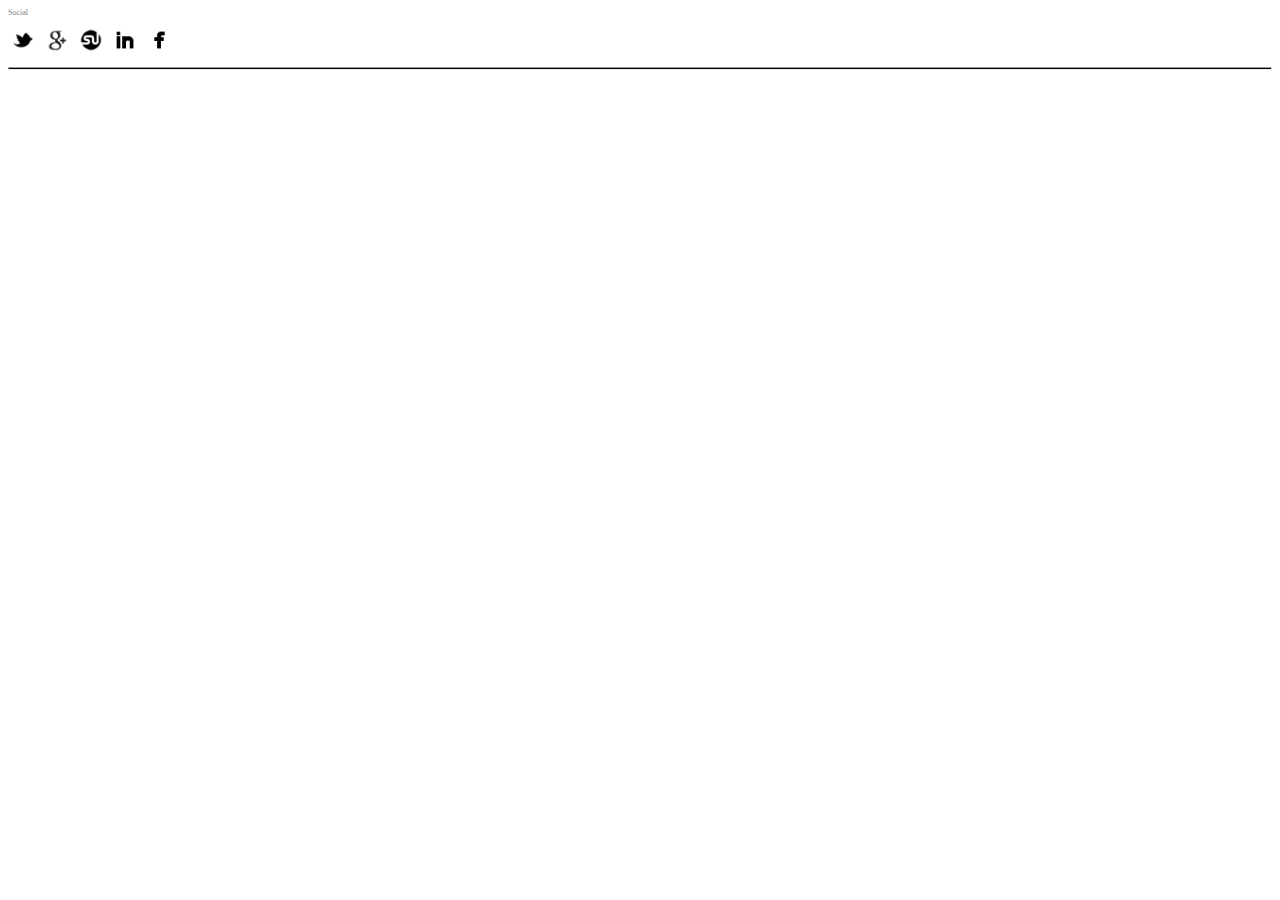
<file: iconset/index.html>
<!DOCTYPE html>
<html lang="en">
<head>
    <meta charset="UTF-8">
    <meta name="viewport" content="width=device-width, initial-scale=1.0">
    <meta http-equiv="X-UA-Compatible" content="ie=edge">
    <link rel="stylesheet" href="style.css">
    <title>IconSet</title>
</head>
<body>
    <p>Social</p>
    <img src="images/twitter.png" alt="twitter">
    <img src="images/google.png" alt="google">
    <img src="images/stum.png" alt="Social">
    <img src="images/link.png" alt="Linkeind">
    <img src="images/face.png" alt="Facebook">
    <hr>
</body>
</html>
</file>
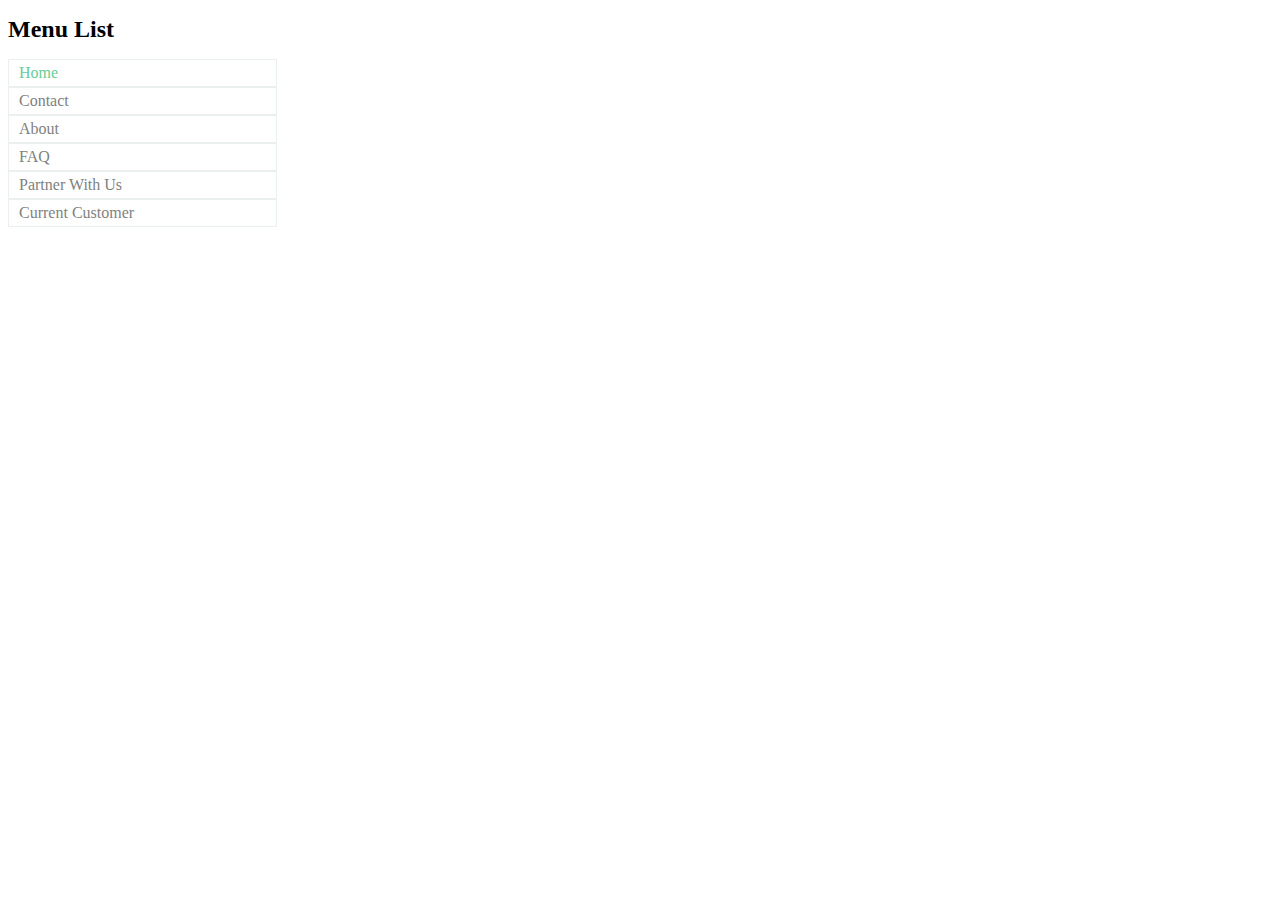
<file: menulist/index.html>
<!DOCTYPE html>
<html lang="en">
<head>
    <meta charset="UTF-8">
    <meta name="viewport" content="width=device-width, initial-scale=1.0">
    <meta http-equiv="X-UA-Compatible" content="ie=edge">
    <link rel="stylesheet" href="style.css">
    <title>Menu List</title>
</head>
<body>
    <h1>Menu List</h1>
    <div class="Home">Home</div>
    <div>Contact</div>
    <div>About</div>
    <div>FAQ</div>
    <div>Partner With Us</div>
    <div>Current Customer</div>
    
</body>
</html>
</file>
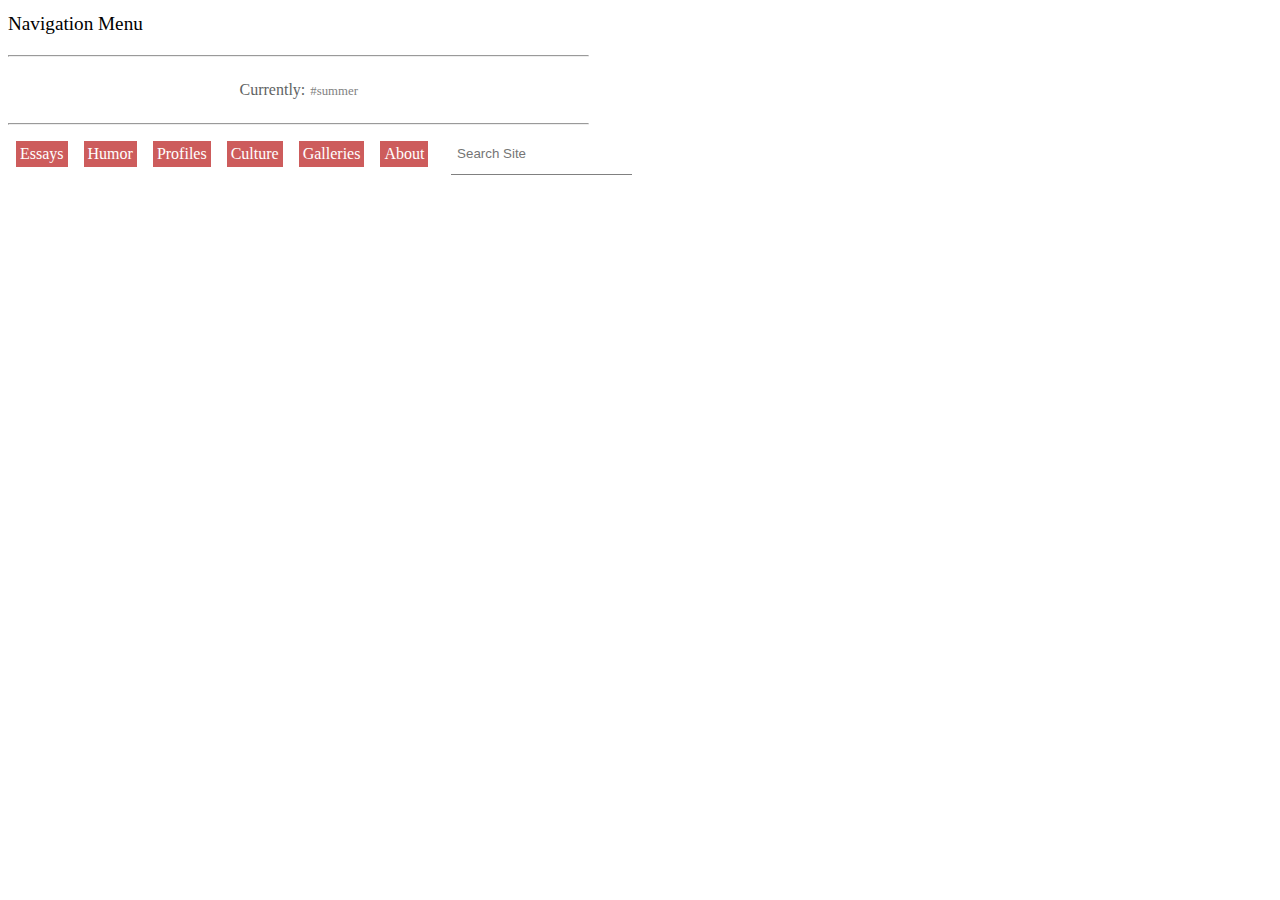
<file: navigationmenu/index.html>
<!DOCTYPE html>
<html lang="en">
<head>
    <meta charset="UTF-8">
    <meta name="viewport" content="width=device-width, initial-scale=1.0">
    <meta http-equiv="X-UA-Compatible" content="ie=edge">
    <link rel="stylesheet" href="style.css">
    <title>Navigation Menu</title>
</head>
<body>
    <h1 class="Title">Navigation Menu</h1>
    <div  class="container">
        <hr>
        <div class="Middle"><p class="current"> Currently:<span class="summer">#summer</span></p> </div>
        <hr>
        <div class="content">
            <p class="options">Essays</p>
            <p class="options">Humor</p>
            <p class="options"> Profiles</p>
            <p class="options">Culture</p>
            <p class="options">Galleries</p>
            <p class="options">About</p>
            <input class="search" type="text" placeholder=" Search Site">
        </div>
    </div>
    
</body>
</html>
</file>
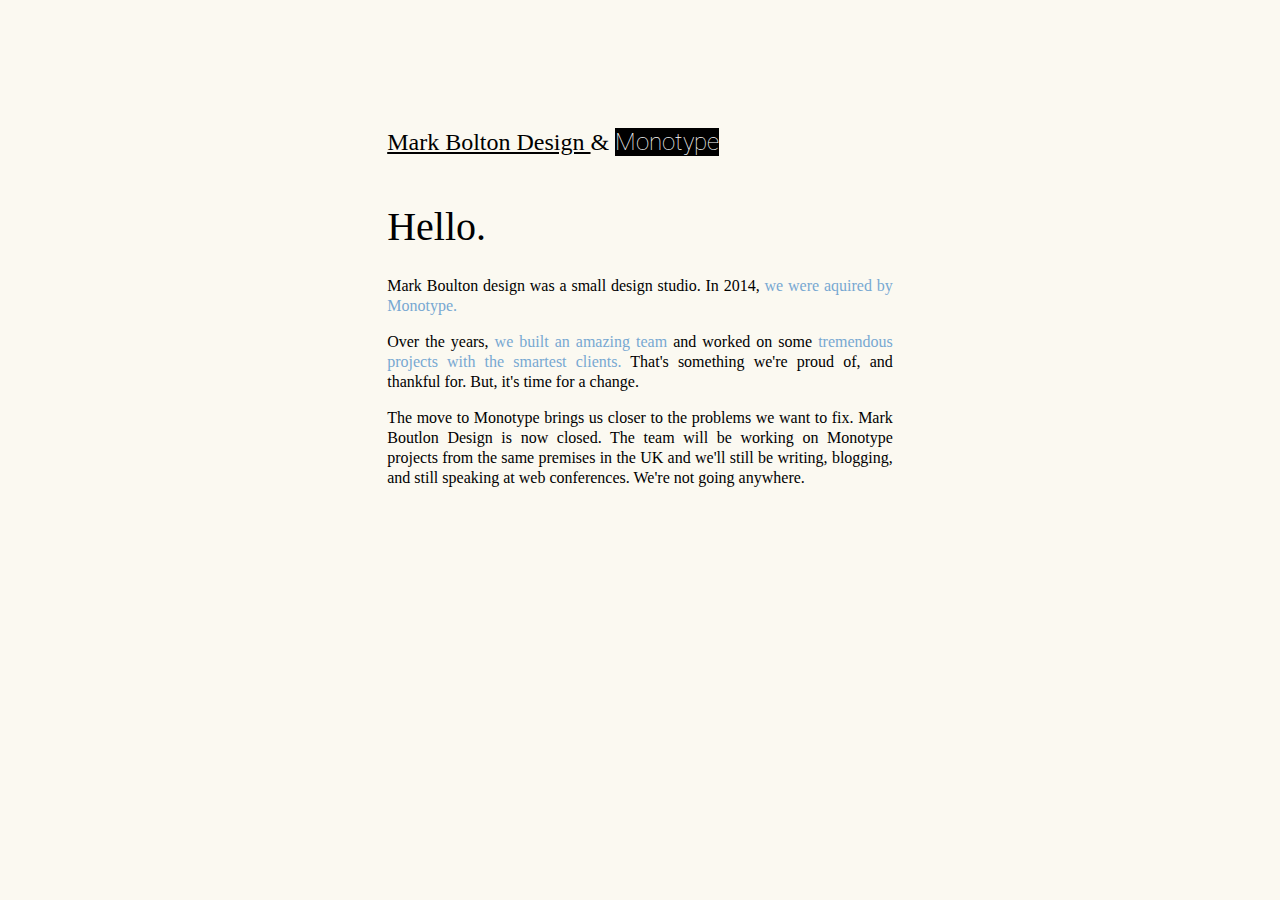
<file: SimpleArticleLayout/index.html>
<!DOCTYPE html>
<html lang="en">
<head>
    <meta charset="UTF-8">
    <meta name="viewport" content="width=device-width, initial-scale=1.0">
    <meta http-equiv="X-UA-Compatible" content="ie=edge">
    <link rel="stylesheet" href="style.css">
    <link href="https://fonts.googleapis.com/css?family=Palanquin|Roboto" rel="stylesheet">
    <title>Document</title>
</head>
<body>
    <div class="container">
        <h2><span> Mark Bolton Design </span> & <a id="mono">Monotype</a></h2>
        <h1 class="Hello">Hello.</h1>
        <p class="text">Mark Boulton design was a small design studio. In 2014,<a class="link" href="#"> we were aquired by Monotype.</a></p>
        <p class="text">Over the years,<a class="link"> we built an amazing team</a> and worked on some <a class="link" href="">tremendous projects with the smartest clients.</a> That's something we're proud of, and thankful for. But, it's time for a change.
        </p>
        <p class="text">The move to Monotype brings us closer to the problems we want to fix. Mark Boutlon Design is now closed. The team will be working on Monotype projects from the same premises in the UK and we'll still be writing, blogging, and still speaking at web conferences. We're not going anywhere.</p>
    </div>
</body>
</html>
</file>
<file: iconset/style.css>
p{
    font-size: 0.5em;
    color: rgb(127, 129, 129);
}
hr{
    height: 1px;
    background-color: black;
}
img{
    height: 30px;
}
</file>
<file: menulist/style.css>
body{
    font-family: Avenir;
}
div{
    border: 1px solid rgb(233, 240, 237);
    width: 20%;
    padding: 4px;
    padding-left: 10px;
    font-size: 1em;
    color: rgb(127, 129, 129);
    font-weight: 50;
}
.Home{
    color: #66CC99;
}
h1{
    font-size: 1.5em;
}
</file>
<file: navigationmenu/style.css>
.Title{
    font-size: 1.2em;
    font-family: Futura;
    margin-bottom: 20px;
    font-weight: inherit;

}
.content{
    display: flex;
}
.options{
    background:rgb(205,92,92);
    color: white;
    margin: 8px;
    padding: 4px;
}
.Middle{
    display: flex;
    content: center;
    justify-content: center;
}
.container{
    width: 46%;
}
.search{
    border: none;
    border-bottom: 1px solid gray;
    padding-bottom:1px;
    margin-left: 15px;
}
.summer{
    color: rgb(127, 129, 129);
    font-size: 0.8em;
    margin-left: 5px;
}
.current{
    color: rgb(96, 99, 99);
    font-size: 1em;
}
</file>
<file: SimpleArticleLayout/style.css>
#mono{
    background-color: black;
    color: white;
    font-family: 'Roboto', sans-serif;
    font-weight: 40;
    text-decoration: none;
}
.container{
    margin: auto;
    padding: 100px;
    width: 40%;
    
}
.text{
    font-family: serif;
    text-align: justify;
    line-height: 1.25;
}
body{
    background-color: #FBF9F1;
}
h2{
    font-family: Georgia ;
    display: inline-block;
    font-weight: 40;

}
.link{
    color: #77A8D2;
    text-decoration: none;
}
.Hello{
    font-family: Georgia ;
    font-weight: 10;
    font-size: 2.5em;
}
span{
    text-decoration: underline;
}
</file>
